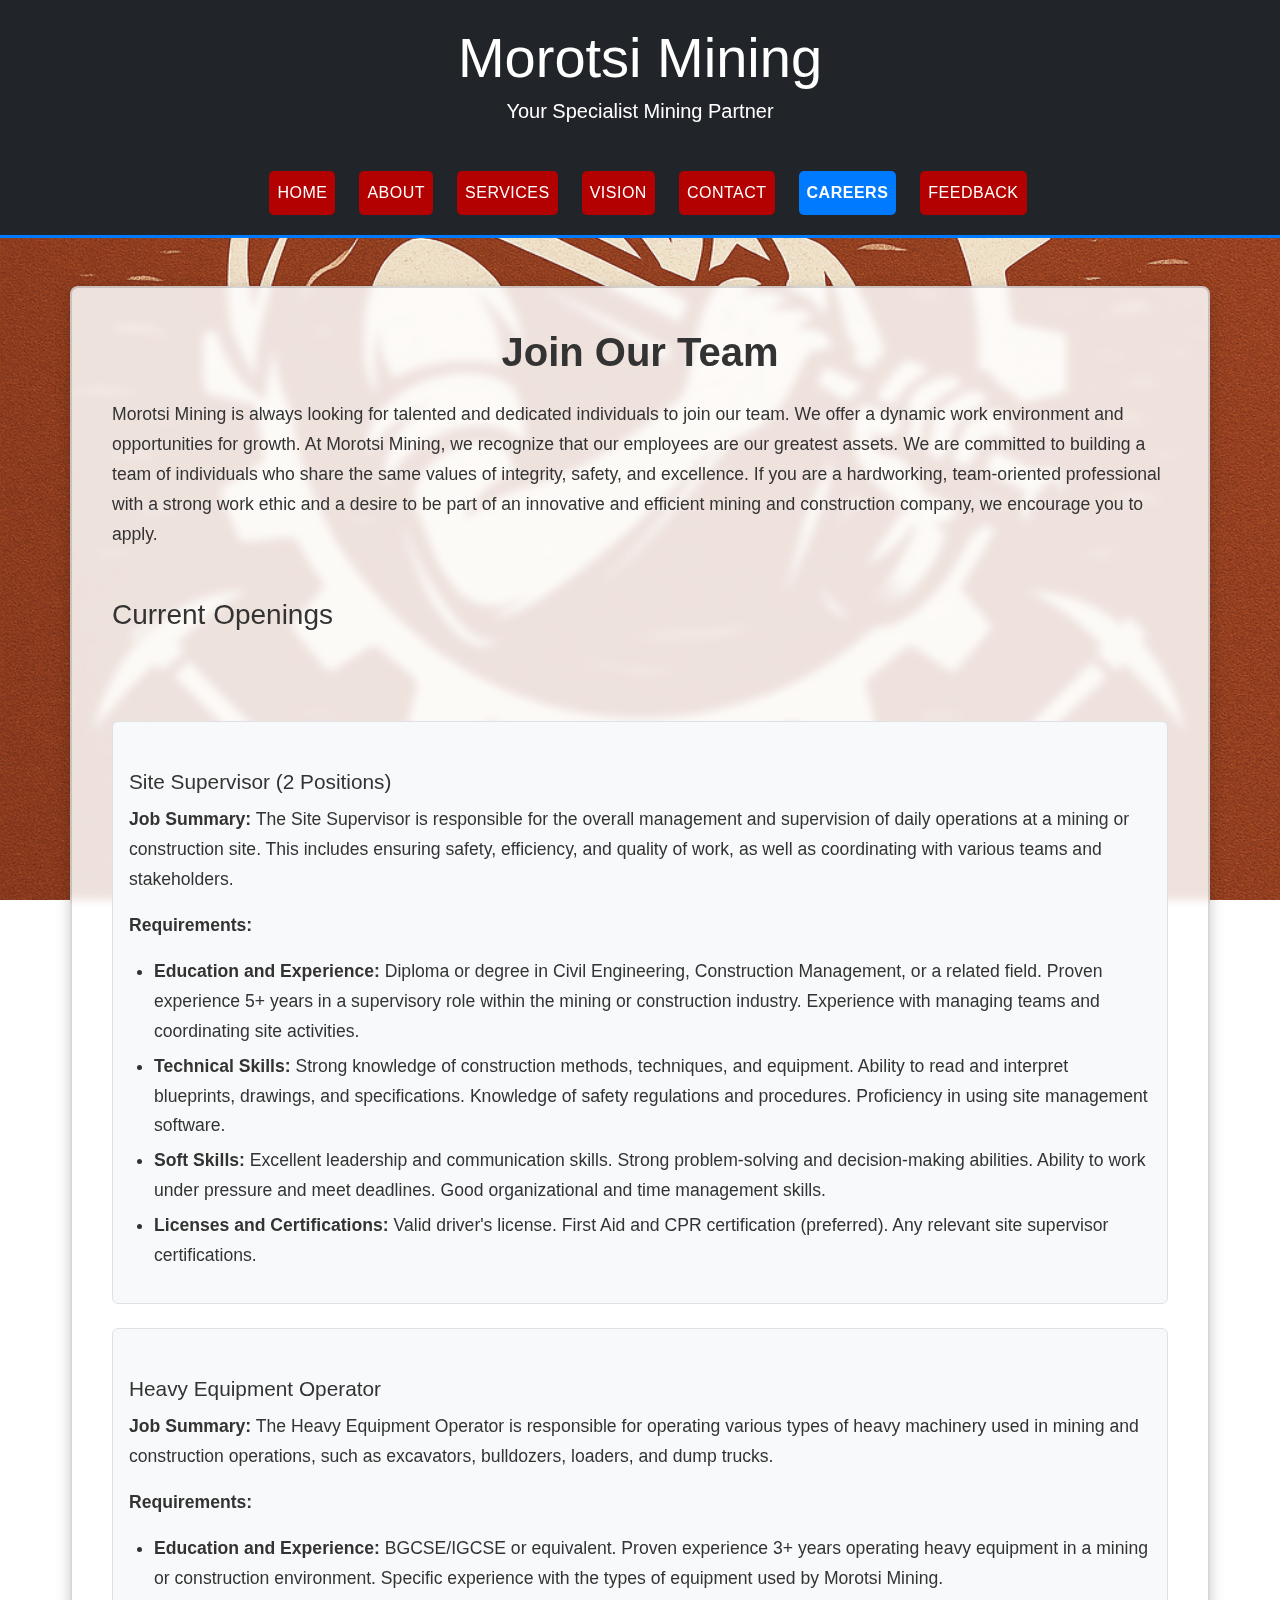
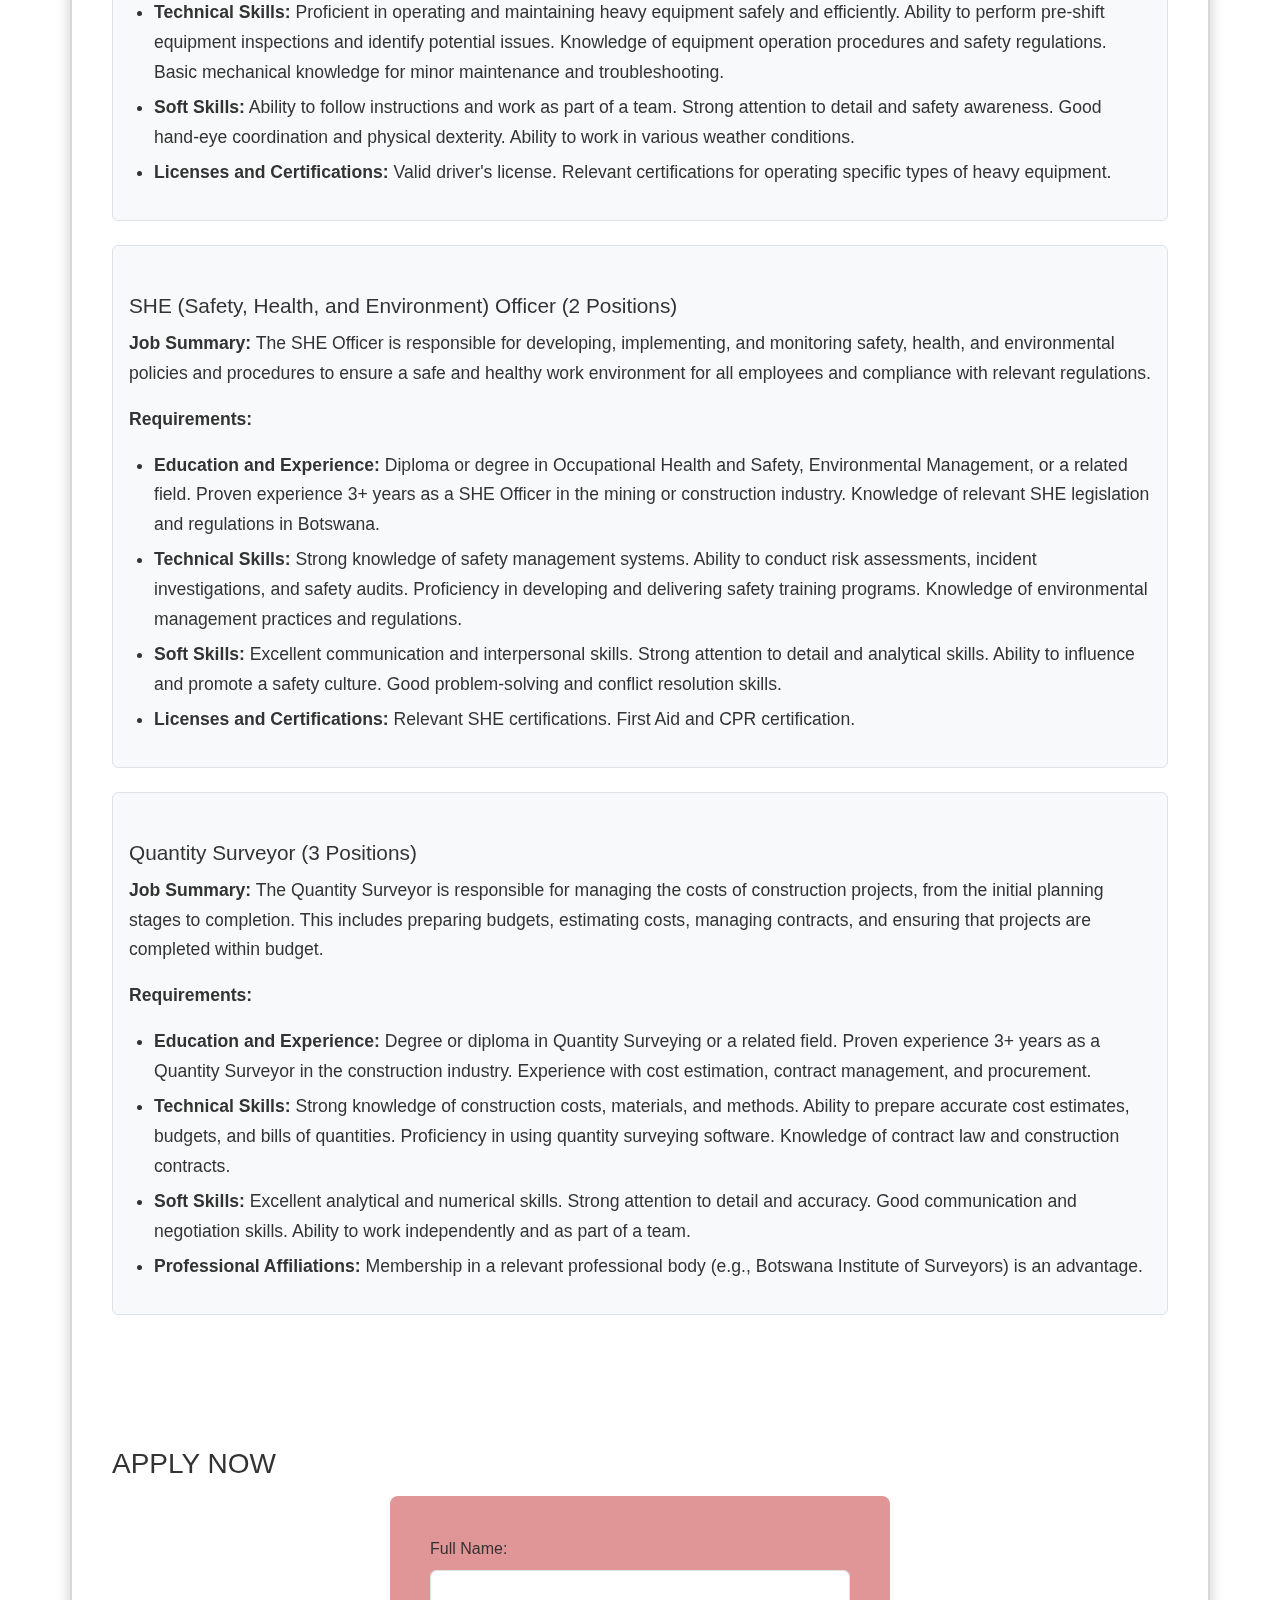
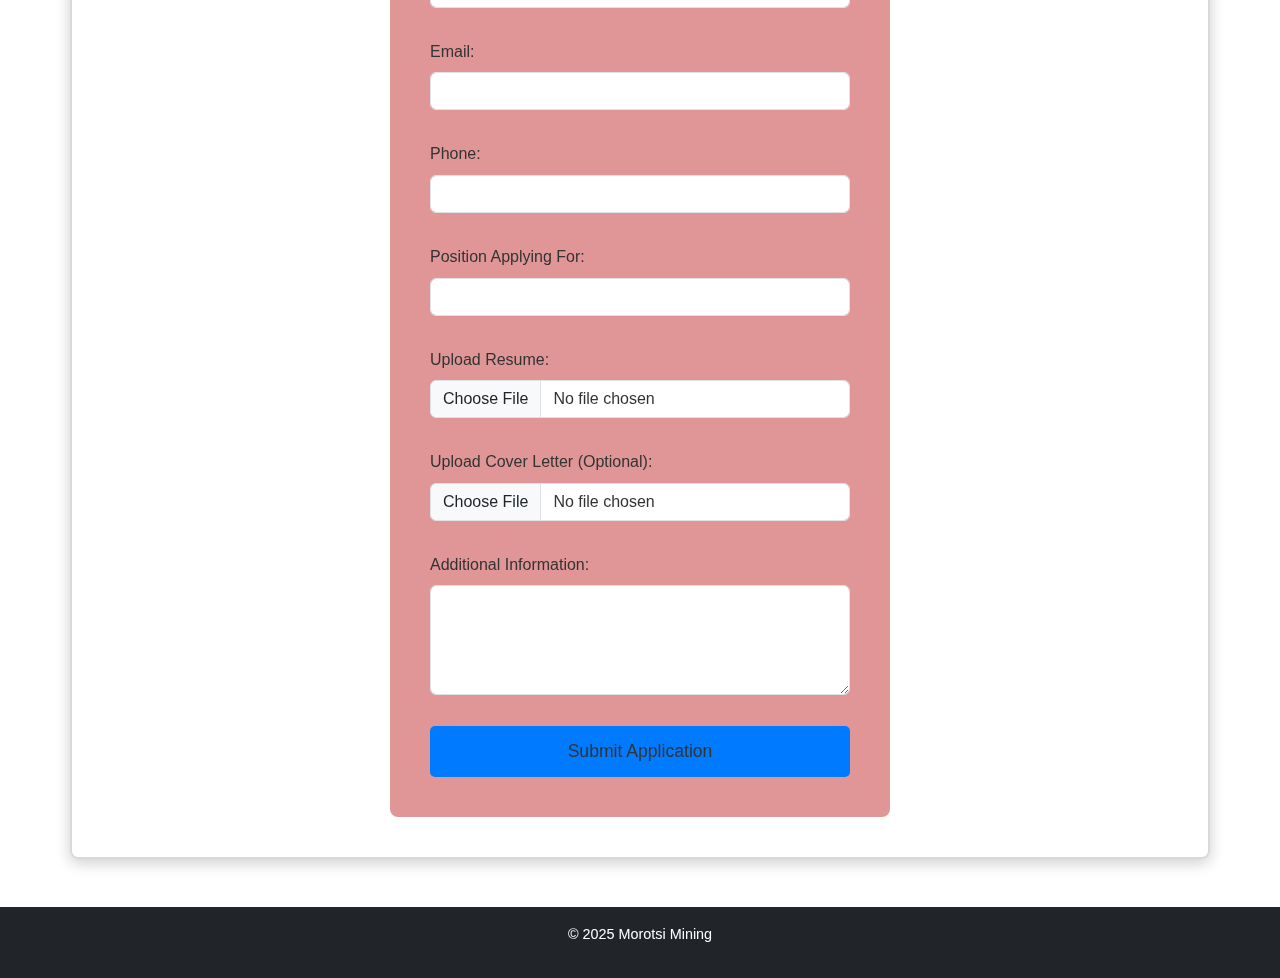
<file: careers.html>
<!DOCTYPE html>
<html lang="en">
<head>
    <meta charset="UTF-8">
    <meta name="viewport" content="width=device-width, initial-scale=1.0">
    <title>Careers - Morotsi Mining</title>
     <link href="https://cdn.jsdelivr.net/npm/bootstrap@5.3.3/dist/css/bootstrap.min.css" rel="stylesheet" integrity="sha384-QWTKZyjpPEjISv5WaRU9OFeRpok6YctnYmDr5pNlyT2bRjXh0JMhjY6hW+ALEwIH" crossorigin="anonymous">
    <link rel="stylesheet" href="style.css">
</head>
<body>
    <div class="background-image"></div>

    <header class="bg-dark text-white text-center py-4">
        <div class="container">
            <h1 class="display-4 mb-1">Morotsi Mining</h1>
            <p class="lead mb-0">Your Specialist Mining Partner</p>
        </div>
    </header>

  
<nav class="navbar navbar-expand-lg navbar-dark bg-dark">
  <div class="container d-flex justify-content-between align-items-center">

    <a class="navbar-brand" href="#"></a>

    <button class="navbar-toggler" type="button" id="hamburgerBtn">
      <span class="navbar-toggler-icon"></span>
    </button>

    <div class="collapse navbar-collapse" id="navbarNav">
      <ul class="navbar-nav ms-auto text-center">
        <li class="nav-item"><a class="nav-link btn btn-primary m-1" href="index.html">HOME</a></li>
        <li class="nav-item"><a class="nav-link btn btn-danger m-1" href="about.html">ABOUT</a></li>
        <li class="nav-item"><a class="nav-link btn btn-danger m-1" href="services.html">SERVICES</a></li>
        <li class="nav-item"><a class="nav-link btn btn-danger m-1" href="vision.html">VISION</a></li>
        <li class="nav-item"><a class="nav-link btn btn-danger m-1" href="contact.html">CONTACT</a></li>
        <li class="nav-item"><a class="nav-link btn btn-outline-light m-1" href="careers.html">Careers</a></li>
        <li class="nav-item"><a class="nav-link btn btn-outline-light m-1" href="feedback.html">Feedback</a></li>
      </ul>
    </div>

  </div>
</nav>


<script>
  const hamburgerBtn = document.getElementById('hamburgerBtn');
  const navbarNav = document.getElementById('navbarNav');

  hamburgerBtn.addEventListener('click', () => {
    navbarNav.classList.toggle('show');
  });
</script>


    <main>
        <section id="careers" class="py-5"> <div class="container">
                <h2 class="text-center mb-4 text-white">Join Our Team</h2>
                <p class="text-white">
                    Morotsi Mining is always looking for talented and dedicated individuals to join our team. We offer a dynamic work environment and opportunities for growth. At Morotsi Mining, we recognize that our employees are our greatest assets. We are committed to building a team of individuals who share the same values of integrity, safety, and excellence. If you are a hardworking, team-oriented professional with a strong work ethic and a desire to be part of an innovative and efficient mining and construction company, we encourage you to apply.
                </p>

                <h3 class="text-white mt-5 mb-3">Current Openings</h3>

                <section id="job-openings">
                    <div class="job-listing mb-4 p-3 border rounded bg-light text-dark"> <h3>Site Supervisor (2 Positions)</h3>
                        <p>
                            <b>Job Summary:</b>
                            The Site Supervisor is responsible for the overall management and supervision of daily operations at a mining or construction site. This includes ensuring safety, efficiency, and quality of work, as well as coordinating with various teams and stakeholders.
                        </p>
                        <p>
                            <b>Requirements:</b>
                        </p>
                        <ul class="list-unstyled">
                            <li>
                                <b>Education and Experience:</b>
                                Diploma or degree in Civil Engineering, Construction Management, or a related field. Proven experience 5+ years in a supervisory role within the mining or construction industry. Experience with managing teams and coordinating site activities.
                            </li>
                            <li>
                                <b>Technical Skills:</b>
                                Strong knowledge of construction methods, techniques, and equipment. Ability to read and interpret blueprints, drawings, and specifications. Knowledge of safety regulations and procedures. Proficiency in using site management software.
                            </li>
                            <li>
                                <b>Soft Skills:</b>
                                Excellent leadership and communication skills. Strong problem-solving and decision-making abilities. Ability to work under pressure and meet deadlines. Good organizational and time management skills.
                            </li>
                            <li>
                                <b>Licenses and Certifications:</b>
                                Valid driver's license. First Aid and CPR certification (preferred). Any relevant site supervisor certifications.
                            </li>
                        </ul>
                    </div>

                    <div class="job-listing mb-4 p-3 border rounded bg-light text-dark">
                        <h3>Heavy Equipment Operator</h3>
                        <p>
                            <b>Job Summary:</b>
                            The Heavy Equipment Operator is responsible for operating various types of heavy machinery used in mining and construction operations, such as excavators, bulldozers, loaders, and dump trucks.
                        </p>
                        <p>
                            <b>Requirements:</b>
                        </p>
                        <ul class="list-unstyled">
                            <li>
                                <b>Education and Experience:</b>
                                BGCSE/IGCSE or equivalent. Proven experience 3+ years operating heavy equipment in a mining or construction environment. Specific experience with the types of equipment used by Morotsi Mining.
                            </li>
                            <li>
                                <b>Technical Skills:</b>
                                Proficient in operating and maintaining heavy equipment safely and efficiently. Ability to perform pre-shift equipment inspections and identify potential issues. Knowledge of equipment operation procedures and safety regulations. Basic mechanical knowledge for minor maintenance and troubleshooting.
                            </li>
                            <li>
                                <b>Soft Skills:</b>
                                Ability to follow instructions and work as part of a team. Strong attention to detail and safety awareness. Good hand-eye coordination and physical dexterity. Ability to work in various weather conditions.
                            </li>
                            <li>
                                <b>Licenses and Certifications:</b>
                                Valid driver's license. Relevant certifications for operating specific types of heavy equipment.
                            </li>
                        </ul>
                    </div>

                    <div class="job-listing mb-4 p-3 border rounded bg-light text-dark">
                        <h3>SHE (Safety, Health, and Environment) Officer (2 Positions)</h3>
                        <p>
                            <b>Job Summary:</b>
                            The SHE Officer is responsible for developing, implementing, and monitoring safety, health, and environmental policies and procedures to ensure a safe and healthy work environment for all employees and compliance with relevant regulations.
                        </p>
                        <p>
                            <b>Requirements:</b>
                        </p>
                        <ul class="list-unstyled">
                            <li>
                                <b>Education and Experience:</b>
                                Diploma or degree in Occupational Health and Safety, Environmental Management, or a related field. Proven experience 3+ years as a SHE Officer in the mining or construction industry. Knowledge of relevant SHE legislation and regulations in Botswana.
                            </li>
                            <li>
                                <b>Technical Skills:</b>
                                Strong knowledge of safety management systems. Ability to conduct risk assessments, incident investigations, and safety audits. Proficiency in developing and delivering safety training programs. Knowledge of environmental management practices and regulations.
                            </li>
                            <li>
                                <b>Soft Skills:</b>
                                Excellent communication and interpersonal skills. Strong attention to detail and analytical skills. Ability to influence and promote a safety culture. Good problem-solving and conflict resolution skills.
                            </li>
                            <li>
                                <b>Licenses and Certifications:</b>
                                Relevant SHE certifications. First Aid and CPR certification.
                            </li>
                        </ul>
                    </div>

                    <div class="job-listing mb-4 p-3 border rounded bg-light text-dark">
                        <h3>Quantity Surveyor (3 Positions)</h3>
                        <p>
                            <b>Job Summary:</b>
                            The Quantity Surveyor is responsible for managing the costs of construction projects, from the initial planning stages to completion. This includes preparing budgets, estimating costs, managing contracts, and ensuring that projects are completed within budget.
                        </p>
                        <p>
                            <b>Requirements:</b>
                        </p>
                        <ul class="list-unstyled">
                            <li>
                                <b>Education and Experience:</b>
                                Degree or diploma in Quantity Surveying or a related field. Proven experience 3+ years as a Quantity Surveyor in the construction industry. Experience with cost estimation, contract management, and procurement.
                            </li>
                            <li>
                                <b>Technical Skills:</b>
                                Strong knowledge of construction costs, materials, and methods. Ability to prepare accurate cost estimates, budgets, and bills of quantities. Proficiency in using quantity surveying software. Knowledge of contract law and construction contracts.
                            </li>
                            <li>
                                <b>Soft Skills:</b>
                                Excellent analytical and numerical skills. Strong attention to detail and accuracy. Good communication and negotiation skills. Ability to work independently and as part of a team.
                            </li>
                            <li>
                                <b>Professional Affiliations:</b>
                                Membership in a relevant professional body (e.g., Botswana Institute of Surveyors) is an advantage.
                            </li>
                        </ul>
                    </div>
                </section>

                <h3 class="text-white mt-5 mb-3">APPLY NOW</h3>
                <form id="career-form" class="text-white">
                    <div class="mb-3">
                        <label for="full-name" class="form-label">Full Name:</label>
                        <input type="text" id="full-name" name="full-name" class="form-control" required>
                    </div>

                    <div class="mb-3">
                        <label for="email" class="form-label">Email:</label>
                        <input type="email" id="email" name="email" class="form-control" required>
                    </div>

                    <div class="mb-3">
                        <label for="phone" class="form-label">Phone:</label>
                        <input type="tel" id="phone" name="phone" class="form-control">
                    </div>

                    <div class="mb-3">
                        <label for="position" class="form-label">Position Applying For:</label>
                        <input type="text" id="position" name="position" class="form-control" required>
                    </div>

                    <div class="mb-3">
                        <label for="resume" class="form-label">Upload Resume:</label>
                        <input type="file" id="resume" name="resume" class="form-control" accept=".pdf, .doc, .docx" required>
                    </div>

                    <div class="mb-3">
                        <label for="cover-letter" class="form-label">Upload Cover Letter (Optional):</label>
                        <input type="file" id="cover-letter" name="cover-letter" class="form-control" accept=".pdf, .doc, .docx">
                    </div>

                    <div class="mb-3">
                        <label for="message" class="form-label">Additional Information:</label>
                        <textarea id="message" name="message" rows="4" class="form-control"></textarea>
                    </div>

                    <button type="submit" class="btn btn-primary">Submit Application</button>
                </form>
            </div>
        </section>
    </main>

    <footer class="bg-dark text-white text-center py-3">
        <p>&copy; 2025 Morotsi Mining</p>
    </footer>
    

    <script>
        document.addEventListener('DOMContentLoaded', function() {
            const navLinks = document.querySelectorAll('.navbar-nav .nav-link');
            const currentFileName = window.location.pathname.split('/').pop() || 'index.html';

            navLinks.forEach(link => {

                link.classList.remove('active')
                link.removeAttribute('aria-current');

                if (link.getAttribute('href') === currentFileName) {
                    link.classList.add('active');
                    link.setAttribute('aria-current', 'page');
                }
            });

            
            const form = document.getElementById('career-form');
            form.addEventListener('submit', function (event) {
                event.preventDefault();

                setTimeout(() => {
                    alert("Thank you for submitting your application!");
                    window.location.href = 'index.html';
                }, 1000);
            });
        });
        document.addEventListener('DOMContentLoaded', function() {
    let scrollToTopBtn = document.getElementById("scrollToTopBtn");

   
    window.onscroll = function() {
        if (document.body.scrollTop > 20 || document.documentElement.scrollTop > 20) {
            scrollToTopBtn.style.display = "block";
        } else {
            scrollToTopBtn.style.display = "none";
        }
    };

    scrollToTopBtn.onclick = function() {
        document.body.scrollTop = 0; 
        document.documentElement.scrollTop = 0;
    };
});
    </script>
      <button id="scrollToTopBtn" title="Go to top">&#9650;</button>
      
</body>
</html>
</file>
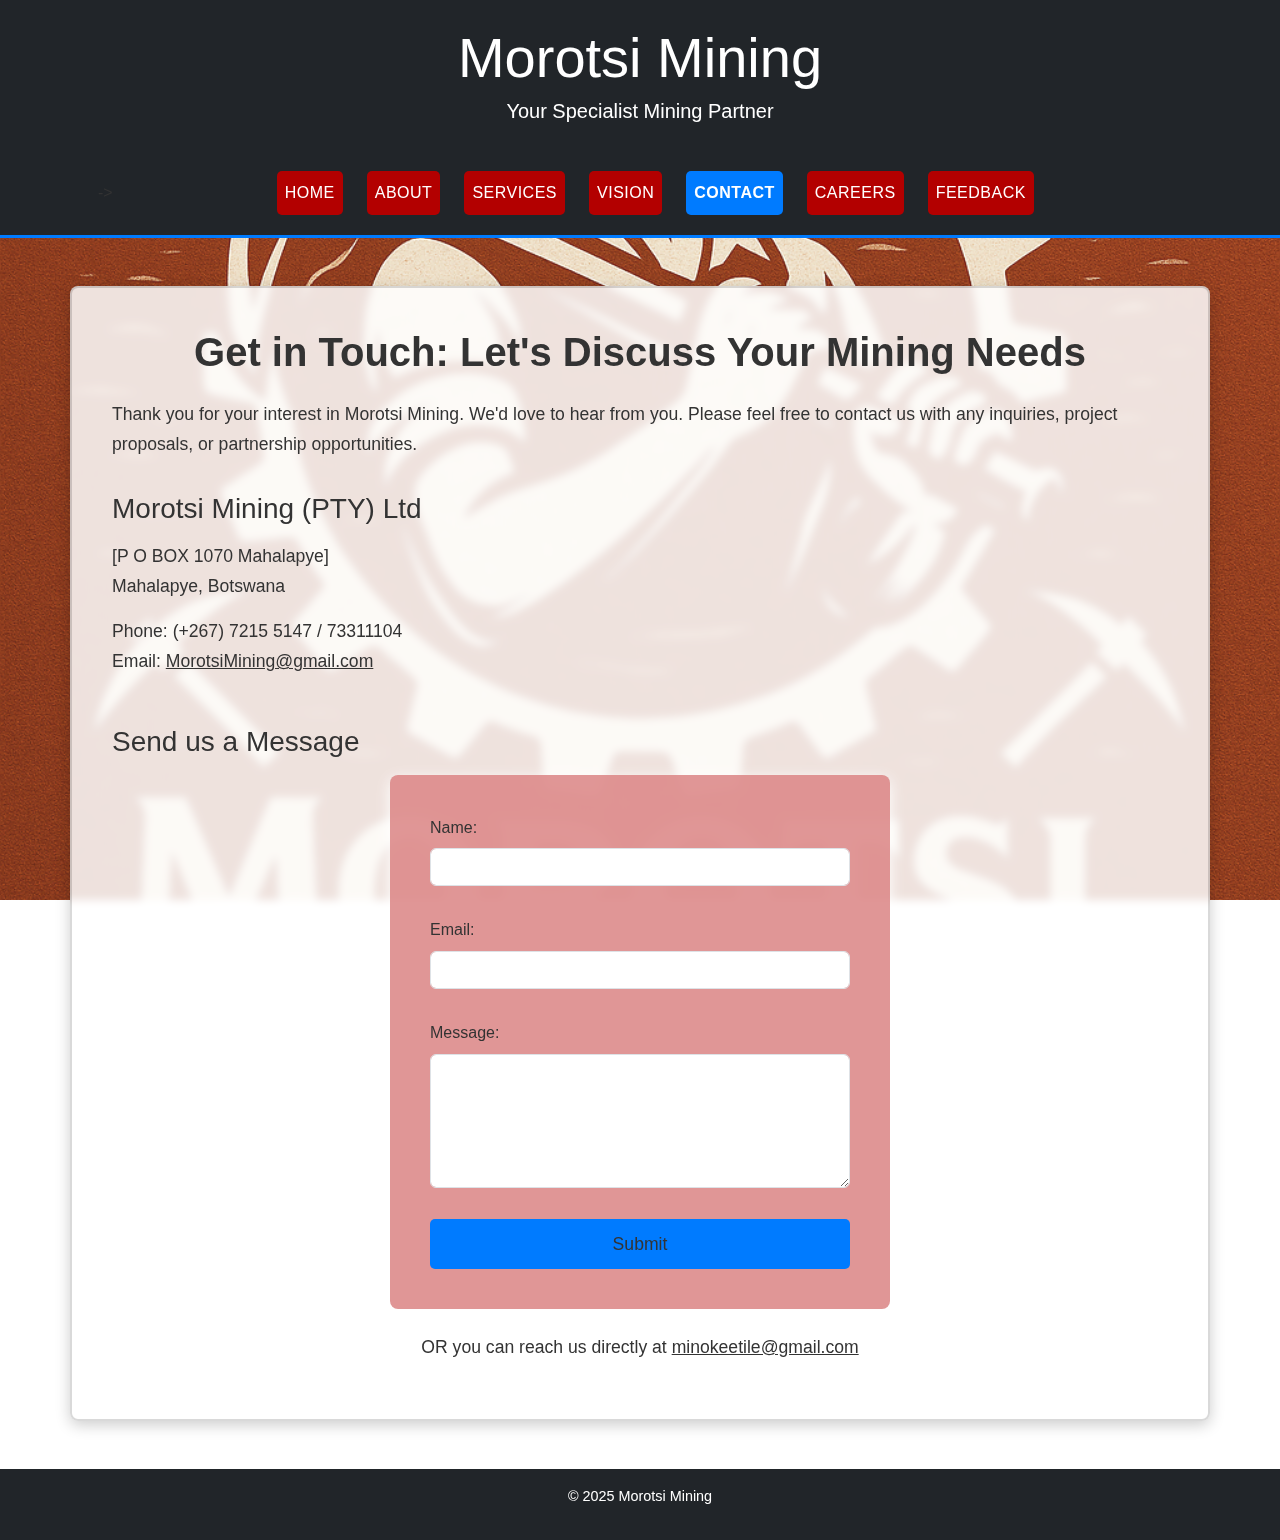
<file: contact.html>
<!DOCTYPE html>
<html lang="en">
<head>
    <meta charset="UTF-8">
    <meta name="viewport" content="width=device-width, initial-scale=1.0">
    <title>Contact Us - Morotsi Mining</title> 
     <link href="https://cdn.jsdelivr.net/npm/bootstrap@5.3.3/dist/css/bootstrap.min.css" rel="stylesheet" integrity="sha384-QWTKZyjpPEjISv5WaRU9OFeRpok6YctnYmDr5pNlyT2bRjXh0JMhjY6hW+ALEwIH" crossorigin="anonymous">
    <link rel="stylesheet" href="style.css">
</head>
<body>
    <div class="background-image"></div>

    <header class="bg-dark text-white text-center py-4">
        <div class="container">
            <h1 class="display-4 mb-1">Morotsi Mining</h1>
            <p class="lead mb-0">Your Specialist Mining Partner</p>
        </div>
    </header>

   
<nav class="navbar navbar-expand-lg navbar-dark bg-dark">
  <div class="container d-flex justify-content-between align-items-center">

    
    <a class="navbar-brand" href="#"></a>

    
    <button class="navbar-toggler" type="button" id="hamburgerBtn">
      <span class="navbar-toggler-icon"></span>
    </button>

   ->
    <div class="collapse navbar-collapse" id="navbarNav">
      <ul class="navbar-nav ms-auto text-center">
        <li class="nav-item"><a class="nav-link btn btn-primary m-1" href="index.html">HOME</a></li>
        <li class="nav-item"><a class="nav-link btn btn-danger m-1" href="about.html">ABOUT</a></li>
        <li class="nav-item"><a class="nav-link btn btn-danger m-1" href="services.html">SERVICES</a></li>
        <li class="nav-item"><a class="nav-link btn btn-danger m-1" href="vision.html">VISION</a></li>
        <li class="nav-item"><a class="nav-link btn btn-danger m-1" href="contact.html">CONTACT</a></li>
        <li class="nav-item"><a class="nav-link btn btn-outline-light m-1" href="careers.html">Careers</a></li>
        <li class="nav-item"><a class="nav-link btn btn-outline-light m-1" href="feedback.html">Feedback</a></li>
      </ul>
    </div>

  </div>
</nav>


<script>
  const hamburgerBtn = document.getElementById('hamburgerBtn');
  const navbarNav = document.getElementById('navbarNav');

  hamburgerBtn.addEventListener('click', () => {
    navbarNav.classList.toggle('show');
  });
</script>

    <main>
        <section id="contact" class="py-5"> <div class="container">
                <h2 class="text-center mb-4 text-white">Get in Touch: Let's Discuss Your Mining Needs</h2>

                <p class="text-white">
                    Thank you for your interest in Morotsi Mining. We'd love to hear from you. Please feel free to contact us with any inquiries, project proposals, or partnership opportunities.
                </p>

                <div class="contact-info mt-4">
                    <h3 class="text-white">Morotsi Mining (PTY) Ltd</h3>
                    <p class="text-white">
                        [P O BOX 1070 Mahalapye]<br>
                        Mahalapye, Botswana
                    </p>
                    <p class="text-white">
                        Phone: (+267) 7215 5147 / 73311104<br>
                        Email: <a href="mailto:MorotsiMining@gmail.com" class="text-white">MorotsiMining@gmail.com</a>
                    </p>
                </div>

                <h3 class="text-white mt-5 mb-3">Send us a Message</h3>
                <form id="contact-form" action="#" method="post">
                    <div class="mb-3">
                        <label for="name" class="form-label text-white">Name:</label>
                        <input type="text" id="name" name="name" class="form-control" required>
                    </div>

                    <div class="mb-3">
                        <label for="email" class="form-label text-white">Email:</label>
                        <input type="email" id="email" name="email" class="form-control" required>
                    </div>

                    <div class="mb-3">
                        <label for="message" class="form-label text-white">Message:</label>
                        <textarea id="message" name="message" class="form-control" rows="5" required></textarea>
                    </div>

                    <button type="submit" class="btn btn-primary">Submit</button>
                </form>

                <div class="contact-alt-message text-center mt-4">
                    <p class="text-white">OR you can reach us directly at <a href="mailto:minokeetile@gmail.com" class="text-white">minokeetile@gmail.com</a></p>
                </div>
            </div>
        </section>
    </main>

    <footer class="bg-dark text-white text-center py-3">
        <p>&copy; 2025 Morotsi Mining</p>
    </footer>

    <script>
        document.addEventListener('DOMContentLoaded', function() {
            
            const navLinks = document.querySelectorAll('.navbar-nav .nav-link');
           
            const currentFileName = window.location.pathname.split('/').pop() || 'index.html';

            navLinks.forEach(link => {
                
                link.classList.remove('active');
                link.removeAttribute('aria-current');

                
                if (link.getAttribute('href') === currentFileName) {
                    link.classList.add('active');
                    link.setAttribute('aria-current', 'page');
                }
            });

            
            const form = document.getElementById('contact-form');
            form.addEventListener('submit', function (event) {
                event.preventDefault();

                setTimeout(() => {
                    alert("Thank you for submitting your message!");
                    window.location.href = 'index.html'; 
                }, 1000);
            });
        });
        document.addEventListener('DOMContentLoaded', function() {
  
    let scrollToTopBtn = document.getElementById("scrollToTopBtn");

    
    window.onscroll = function() {
        if (document.body.scrollTop > 20 || document.documentElement.scrollTop > 20) {
            scrollToTopBtn.style.display = "block";
        } else {
            scrollToTopBtn.style.display = "none";
        }
    };

   
    scrollToTopBtn.onclick = function() {
        document.body.scrollTop = 0;
        document.documentElement.scrollTop = 0;
    };
});
    </script>
      <button id="scrollToTopBtn" title="Go to top">&#9650;</button>
      
</body>
</html>
</file>
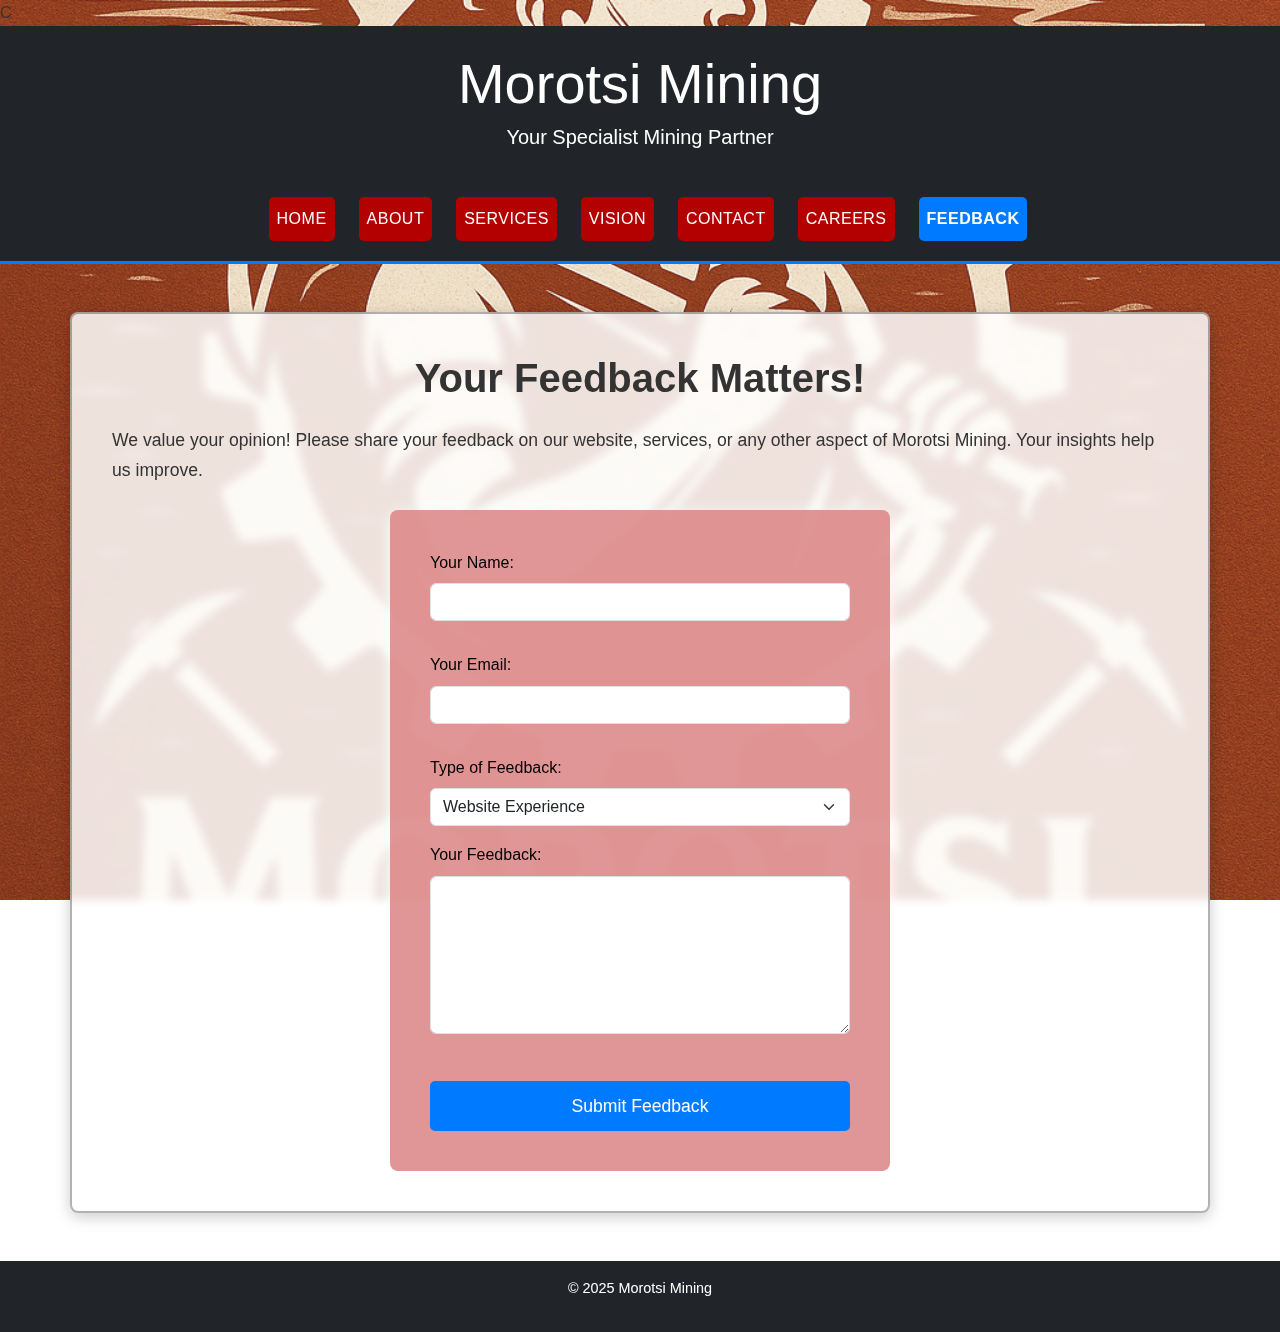
<file: feedback.html>
C<!DOCTYPE html>
<html lang="en">
<head>
    <meta charset="UTF-8">
    <meta name="viewport" content="width=device-width, initial-scale=1.0">
    <title>Feedback - Morotsi Mining</title>
    <link href="https://cdn.jsdelivr.net/npm/bootstrap@5.3.3/dist/css/bootstrap.min.css" rel="stylesheet" integrity="sha384-QWTKZyjpPEjISv5WaRU9OFeRpok6YctnYmDr5pNlyT2bRjXh0JMhjY6hW+ALEwIH" crossorigin="anonymous">
    <link rel="stylesheet" href="https://cdn.jsdelivr.net/npm/bootstrap-icons@1.11.3/font/bootstrap-icons.min.css">
    <link rel="stylesheet" href="style.css">
</head>
<body>
    <div class="background-image"></div>

    <header class="bg-dark text-white text-center py-4">
        <div class="container">
            <h1 class="display-4 mb-1">Morotsi Mining</h1>
            <p class="lead mb-0">Your Specialist Mining Partner</p>
        </div>
    </header><nav class="navbar navbar-expand-lg navbar-dark bg-dark">
  <div class="container d-flex justify-content-between align-items-center">

   
    <a class="navbar-brand" href="#"></a>

    
    <button class="navbar-toggler" type="button" id="hamburgerBtn">
      <span class="navbar-toggler-icon"></span>
    </button>

    
    <div class="collapse navbar-collapse" id="navbarNav">
      <ul class="navbar-nav ms-auto text-center">
        <li class="nav-item"><a class="nav-link btn btn-primary m-1" href="index.html">HOME</a></li>
        <li class="nav-item"><a class="nav-link btn btn-danger m-1" href="about.html">ABOUT</a></li>
        <li class="nav-item"><a class="nav-link btn btn-danger m-1" href="services.html">SERVICES</a></li>
        <li class="nav-item"><a class="nav-link btn btn-danger m-1" href="vision.html">VISION</a></li>
        <li class="nav-item"><a class="nav-link btn btn-danger m-1" href="contact.html">CONTACT</a></li>
        <li class="nav-item"><a class="nav-link btn btn-outline-light m-1" href="careers.html">Careers</a></li>
        <li class="nav-item"><a class="nav-link btn btn-outline-light m-1" href="feedback.html">Feedback</a></li>
      </ul>
    </div>

  </div>
</nav>


<script>
  const hamburgerBtn = document.getElementById('hamburgerBtn');
  const navbarNav = document.getElementById('navbarNav');

  hamburgerBtn.addEventListener('click', () => {
    navbarNav.classList.toggle('show');
  });
</script>

    <main>
        <section id="feedback" class="py-5">
            <div class="container transparent-box text-content-center">
                <h2 class="mb-4">Your Feedback Matters!</h2>
                <p>
                    We value your opinion! Please share your feedback on our website, services, or any other aspect of Morotsi Mining. Your insights help us improve.
                </p>

                <div id="feedback-message-container" class="alert alert-success mt-4" style="display: none;" role="alert">
                    </div>

                <form id="feedback-form" action="#" method="post" class="mt-4">
                    <div class="mb-3">
                        <label for="name" class="form-label">Your Name:</label>
                        <input type="text" id="name" name="name" class="form-control">
                    </div>

                    <div class="mb-3">
                        <label for="email" class="form-label">Your Email:</label>
                        <input type="email" id="email" name="email" class="form-control">
                    </div>

                    <div class="mb-3">
                        <label for="feedback-type" class="form-label">Type of Feedback:</label>
                        <select id="feedback-type" name="feedback-type" class="form-select">
                            <option value="website">Website Experience</option>
                            <option value="services">Services Provided</option>
                            <option value="general">General Inquiry</option>
                            <option value="suggestion">Suggestion</option>
                            <option value="bug">Report a Bug</option>
                        </select>
                    </div>

                    <div class="mb-3">
                        <label for="message" class="form-label">Your Feedback:</label>
                        <textarea id="message" name="message" class="form-control" rows="6" required></textarea>
                    </div>

                    <button type="submit" class="btn btn-primary mt-3">Submit Feedback</button>
                </form>
            </div>
        </section>
    </main>

    <footer class="bg-dark text-white text-center py-3">
        <p>&copy; 2025 Morotsi Mining</p>
    </footer>
    <script>
        document.addEventListener('DOMContentLoaded', function() {
            
            const navLinks = document.querySelectorAll('.navbar-nav .nav-link');
            
            const currentFileName = window.location.pathname.split('/').pop() || 'index.html';

            navLinks.forEach(link => {
               
                link.classList.remove('active');
                link.removeAttribute('aria-current');

                
                if (link.getAttribute('href') === currentFileName) {
                    link.classList.add('active');
                    link.setAttribute('aria-current', 'page');
                }
            });
        });
        document.addEventListener('DOMContentLoaded', function() {
    
    let scrollToTopBtn = document.getElementById("scrollToTopBtn");

    
    window.onscroll = function() {
        if (document.body.scrollTop > 20 || document.documentElement.scrollTop > 20) {
            scrollToTopBtn.style.display = "block";
        } else {
            scrollToTopBtn.style.display = "none";
        }
    };

    
    scrollToTopBtn.onclick = function() {
        document.body.scrollTop = 0; 
        document.documentElement.scrollTop = 0; 
    };
});
       
    </script>
      <button id="scrollToTopBtn" title="Go to top">&#9650;</button>

</body>
</html>
</file>
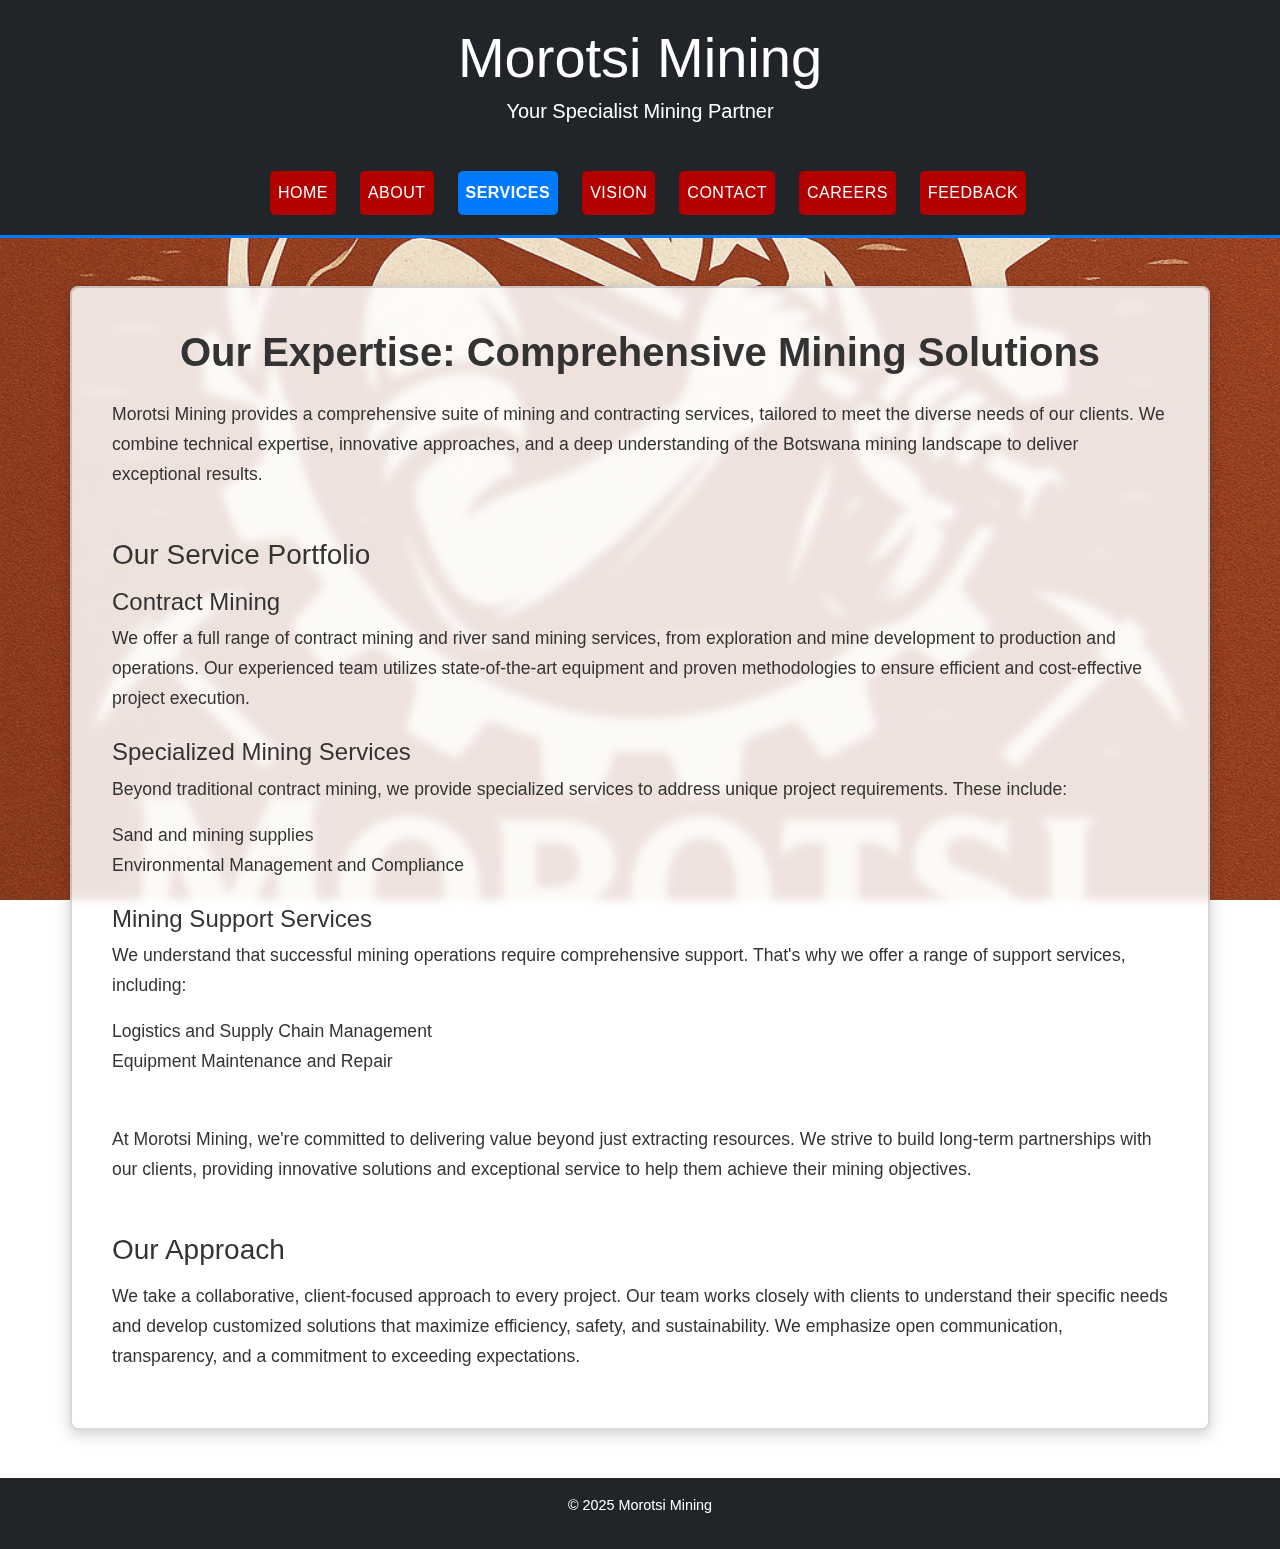
<file: services.html>
<!DOCTYPE html>
<html lang="en">
<head>
    <meta charset="UTF-8">
    <meta name="viewport" content="width=device-width, initial-scale=1.0">
    <title>Our Services - Morotsi Mining</title>
     <link href="https://cdn.jsdelivr.net/npm/bootstrap@5.3.3/dist/css/bootstrap.min.css" rel="stylesheet" integrity="sha384-QWTKZyjpPEjISv5WaRU9OFeRpok6YctnYmDr5pNlyT2bRjXh0JMhjY6hW+ALEwIH" crossorigin="anonymous">
    <link rel="stylesheet" href="style.css">
</head>
<body>
    <div class="background-image"></div>

    <header class="bg-dark text-white text-center py-4">
        <div class="container">
            <h1 class="display-4 mb-1">Morotsi Mining</h1>
            <p class="lead mb-0">Your Specialist Mining Partner</p>
        </div>
    </header>

  
<nav class="navbar navbar-expand-lg navbar-dark bg-dark">
  <div class="container d-flex justify-content-between align-items-center">

    
    <a class="navbar-brand" href="#"></a>

    
    <button class="navbar-toggler" type="button" id="hamburgerBtn">
      <span class="navbar-toggler-icon"></span>
    </button>

   
    <div class="collapse navbar-collapse" id="navbarNav">
      <ul class="navbar-nav ms-auto text-center">
        <li class="nav-item"><a class="nav-link btn btn-primary m-1" href="index.html">HOME</a></li>
        <li class="nav-item"><a class="nav-link btn btn-danger m-1" href="about.html">ABOUT</a></li>
        <li class="nav-item"><a class="nav-link btn btn-danger m-1" href="services.html">SERVICES</a></li>
        <li class="nav-item"><a class="nav-link btn btn-danger m-1" href="vision.html">VISION</a></li>
        <li class="nav-item"><a class="nav-link btn btn-danger m-1" href="contact.html">CONTACT</a></li>
        <li class="nav-item"><a class="nav-link btn btn-outline-light m-1" href="careers.html">Careers</a></li>
        <li class="nav-item"><a class="nav-link btn btn-outline-light m-1" href="feedback.html">Feedback</a></li>
      </ul>
    </div>

  </div>
</nav>


<script>
  const hamburgerBtn = document.getElementById('hamburgerBtn');
  const navbarNav = document.getElementById('navbarNav');

  hamburgerBtn.addEventListener('click', () => {
    navbarNav.classList.toggle('show');
  });
</script>


    <main>
        <section id="services" class="py-5"> <div class="container transparent-box services-logo-black">
                <h2 class="text-center mb-4">Our Expertise: Comprehensive Mining Solutions</h2>

                <p>
                    Morotsi Mining provides a comprehensive suite of mining and contracting services, tailored to meet the diverse needs of our clients. We combine technical expertise, innovative approaches, and a deep understanding of the Botswana mining landscape to deliver exceptional results.
                </p>

                <h3 class="mt-5 mb-3">Our Service Portfolio</h3>

                <div class="row">
                    <div class="col-md-12">
                        <div class="service-category mb-4">
                            <h4>Contract Mining</h4>
                            <p>
                                We offer a full range of contract mining and river sand mining services, from exploration and mine development to production and operations. Our experienced team utilizes state-of-the-art equipment and proven methodologies to ensure efficient and cost-effective project execution.
                            </p>
                        </div>
                    </div>
                    <div class="col-md-12">
                        <div class="service-category mb-4">
                            <h4>Specialized Mining Services</h4>
                            <p>
                                Beyond traditional contract mining, we provide specialized services to address unique project requirements. These include:
                            </p>
                            <ul class="list-unstyled">
                                <li>Sand and mining supplies</li>
                                <li>Environmental Management and Compliance</li>
                            </ul>
                        </div>
                    </div>
                    <div class="col-md-12">
                        <div class="service-category mb-4">
                            <h4>Mining Support Services</h4>
                            <p>
                                We understand that successful mining operations require comprehensive support. That's why we offer a range of support services, including:
                            </p>
                            <ul class="list-unstyled">
                                <li>Logistics and Supply Chain Management</li>
                                <li>Equipment Maintenance and Repair</li>
                            </ul>
                        </div>
                    </div>
                </div>

                <p class="mt-4">
                    At Morotsi Mining, we're committed to delivering value beyond just extracting resources. We strive to build long-term partnerships with our clients, providing innovative solutions and exceptional service to help them achieve their mining objectives.
                </p>

                <h3 class="mt-5 mb-3">Our Approach</h3>
                <p>
                    We take a collaborative, client-focused approach to every project. Our team works closely with clients to understand their specific needs and develop customized solutions that maximize efficiency, safety, and sustainability. We emphasize open communication, transparency, and a commitment to exceeding expectations.
                </p>

            </div>
        </section>
    </main>

    <footer class="bg-dark text-white text-center py-3">
        <p>&copy; 2025 Morotsi Mining</p>
    </footer>

    <script>
        document.addEventListener('DOMContentLoaded', function() {
           
            const navLinks = document.querySelectorAll('.navbar-nav .nav-link');
            
            const currentFileName = window.location.pathname.split('/').pop() || 'index.html';

            navLinks.forEach(link => {
                
                link.classList.remove('active');
                link.removeAttribute('aria-current');

                
                if (link.getAttribute('href') === currentFileName) {
                    link.classList.add('active');
                    link.setAttribute('aria-current', 'page');
                }
            });
        });
        document.addEventListener('DOMContentLoaded', function() {
    
    let scrollToTopBtn = document.getElementById("scrollToTopBtn");

   
    window.onscroll = function() {
        if (document.body.scrollTop > 20 || document.documentElement.scrollTop > 20) {
            scrollToTopBtn.style.display = "block";
        } else {
            scrollToTopBtn.style.display = "none";
        }
    };

    
    scrollToTopBtn.onclick = function() {
        document.body.scrollTop = 0;
        document.documentElement.scrollTop = 0;
    };
});
    </script>
      <button id="scrollToTopBtn" title="Go to top">&#9650;</button>
      
</body>
</html>
</file>
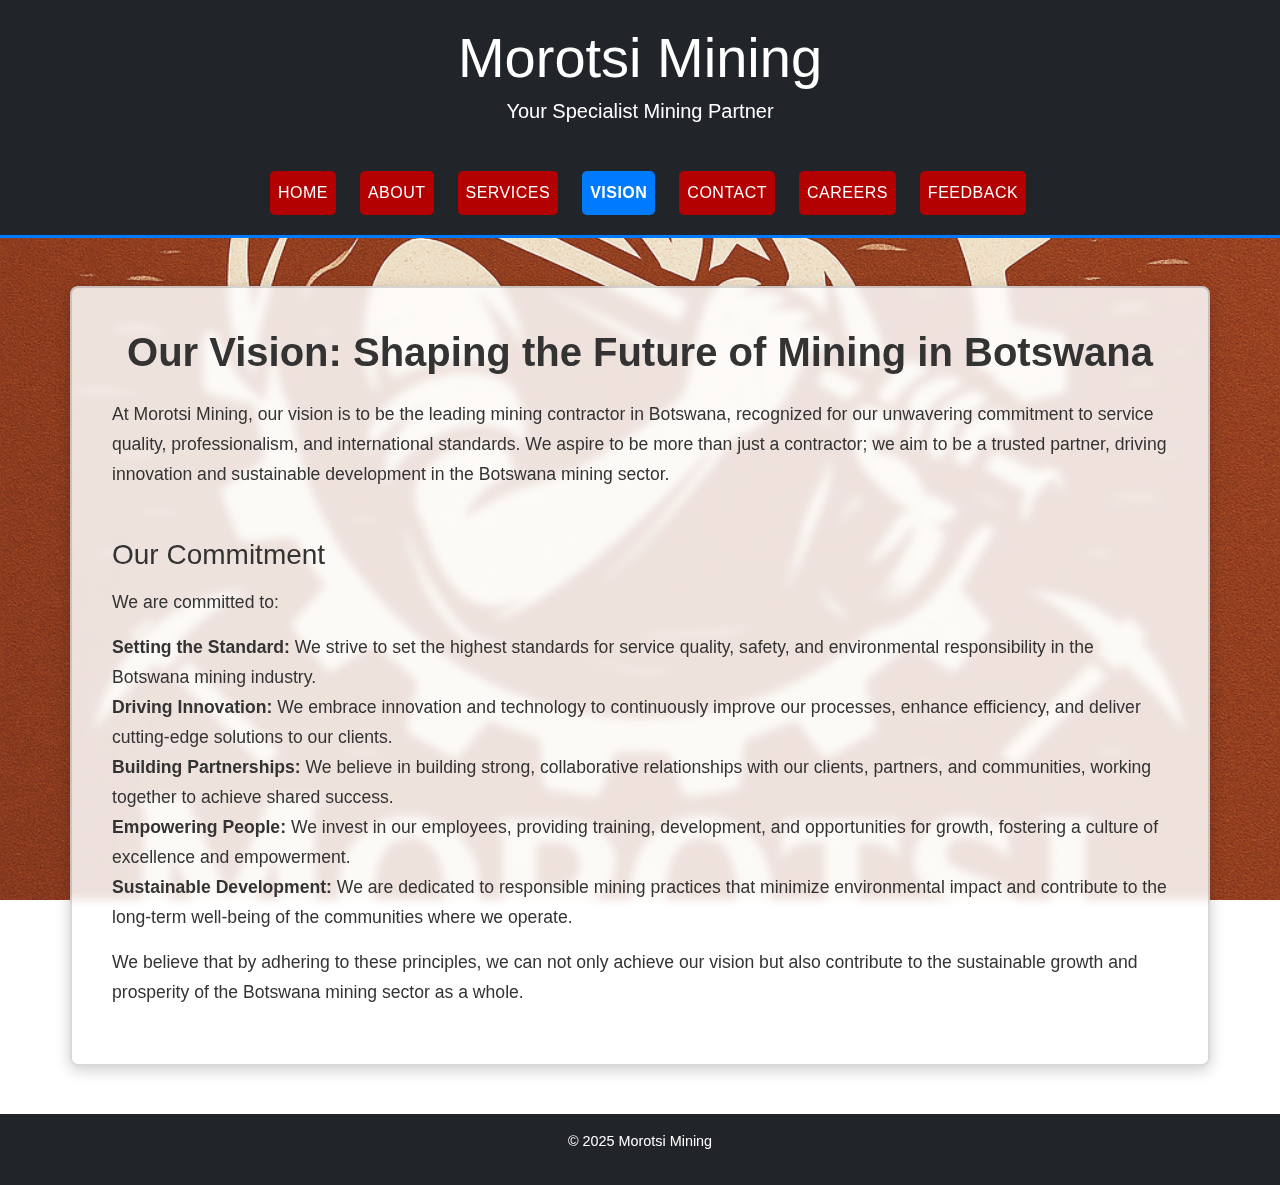
<file: vision.html>
<!DOCTYPE html>
<html lang="en">
<head>
    <meta charset="UTF-8">
    <meta name="viewport" content="width=device-width, initial-scale=1.0">
    <title>Our Vision - Morotsi Mining</title>
     <link href="https://cdn.jsdelivr.net/npm/bootstrap@5.3.3/dist/css/bootstrap.min.css" rel="stylesheet" integrity="sha384-QWTKZyjpPEjISv5WaRU9OFeRpok6YctnYmDr5pNlyT2bRjXh0JMhjY6hW+ALEwIH" crossorigin="anonymous">
    <link rel="stylesheet" href="style.css">
</head>
<body>
    <div class="background-image"></div>

    <header class="bg-dark text-white text-center py-4">
        <div class="container">
            <h1 class="display-4 mb-1">Morotsi Mining</h1>
            <p class="lead mb-0">Your Specialist Mining Partner</p>
        </div>
    </header>

   
<nav class="navbar navbar-expand-lg navbar-dark bg-dark">
  <div class="container d-flex justify-content-between align-items-center">

   
    <a class="navbar-brand" href="#"></a>

    
    <button class="navbar-toggler" type="button" id="hamburgerBtn">
      <span class="navbar-toggler-icon"></span>
    </button>

    
    <div class="collapse navbar-collapse" id="navbarNav">
      <ul class="navbar-nav ms-auto text-center">
        <li class="nav-item"><a class="nav-link btn btn-primary m-1" href="index.html">HOME</a></li>
        <li class="nav-item"><a class="nav-link btn btn-danger m-1" href="about.html">ABOUT</a></li>
        <li class="nav-item"><a class="nav-link btn btn-danger m-1" href="services.html">SERVICES</a></li>
        <li class="nav-item"><a class="nav-link btn btn-danger m-1" href="vision.html">VISION</a></li>
        <li class="nav-item"><a class="nav-link btn btn-danger m-1" href="contact.html">CONTACT</a></li>
        <li class="nav-item"><a class="nav-link btn btn-outline-light m-1" href="careers.html">Careers</a></li>
        <li class="nav-item"><a class="nav-link btn btn-outline-light m-1" href="feedback.html">Feedback</a></li>
      </ul>
    </div>

  </div>
</nav>


<script>
  const hamburgerBtn = document.getElementById('hamburgerBtn');
  const navbarNav = document.getElementById('navbarNav');

  hamburgerBtn.addEventListener('click', () => {
    navbarNav.classList.toggle('show');
  });
</script>

    <main>
        <section id="vision" class="py-5"> <div class="container transparent-box">
                <h2 class="text-center mb-4">Our Vision: Shaping the Future of Mining in Botswana</h2>

                <p>
                    At Morotsi Mining, our vision is to be the leading mining contractor in Botswana, recognized for our unwavering commitment to service quality, professionalism, and international standards. We aspire to be more than just a contractor; we aim to be a trusted partner, driving innovation and sustainable development in the Botswana mining sector.
                </p>

                <h3 class="mt-5 mb-3">Our Commitment</h3>
                <p>
                    We are committed to:
                </p>

                <ul class="list-unstyled"> <li><strong>Setting the Standard:</strong> We strive to set the highest standards for service quality, safety, and environmental responsibility in the Botswana mining industry.</li>
                    <li><strong>Driving Innovation:</strong> We embrace innovation and technology to continuously improve our processes, enhance efficiency, and deliver cutting-edge solutions to our clients.</li>
                    <li><strong>Building Partnerships:</strong> We believe in building strong, collaborative relationships with our clients, partners, and communities, working together to achieve shared success.</li>
                    <li><strong>Empowering People:</strong> We invest in our employees, providing training, development, and opportunities for growth, fostering a culture of excellence and empowerment.</li>
                    <li><strong>Sustainable Development:</strong> We are dedicated to responsible mining practices that minimize environmental impact and contribute to the long-term well-being of the communities where we operate.</li>
                </ul>

                <p>
                    We believe that by adhering to these principles, we can not only achieve our vision but also contribute to the sustainable growth and prosperity of the Botswana mining sector as a whole.
                </p>

            </div>
        </section>
    </main>

    <footer class="bg-dark text-white text-center py-3">
        <p>&copy; 2025 Morotsi Mining</p>
    </footer>

    <script>
        document.addEventListener('DOMContentLoaded', function() {
            
            const navLinks = document.querySelectorAll('.navbar-nav .nav-link');
            
            const currentFileName = window.location.pathname.split('/').pop() || 'index.html';

            navLinks.forEach(link => {
               
                link.classList.remove('active');
                link.removeAttribute('aria-current');

                
                if (link.getAttribute('href') === currentFileName) {
                    link.classList.add('active');
                    link.setAttribute('aria-current', 'page');
                }
            });
        });
        document.addEventListener('DOMContentLoaded', function() {
    
    let scrollToTopBtn = document.getElementById("scrollToTopBtn");

    
    window.onscroll = function() {
        if (document.body.scrollTop > 20 || document.documentElement.scrollTop > 20) {
            scrollToTopBtn.style.display = "block";
        } else {
            scrollToTopBtn.style.display = "none";
        }
    };

    
    scrollToTopBtn.onclick = function() {
        document.body.scrollTop = 0; 
        document.documentElement.scrollTop = 0; 
    };
});
    </script>
      <button id="scrollToTopBtn" title="Go to top">&#9650;</button>
</body>
</html>
</file>
<file: style.css>
body {
    margin: 0;
    font-family: 'Segoe UI', Tahoma, Geneva, Verdana, sans-serif;
    display: flex;
    flex-direction: column;
    min-height: 100vh;
    color: #333;
    line-height: 1.6;
}

.custom-navbar {
  display: flex;
  justify-content: space-between;
  align-items: center;
  background-color: #222;
  padding: 15px 20px;
  position: relative;
  color: white;
  z-index: 1000;
}


.custom-navbar .logo {
  font-size: 1.5rem;
  font-weight: bold;
}

.custom-navbar .nav-links {
  display: flex;
  gap: 20px;
  list-style: none;
}

.custom-navbar .nav-links li a {
  color: white;
  text-decoration: none;
  font-weight: 500;
  transition: color 0.3s;
}

.custom-navbar .nav-links li a:hover {
  color: #ffcc00;
}

.hamburger {
  display: none;
  font-size: 1.8rem;
  cursor: pointer;
}

@media (max-width: 768px) {
  .hamburger {
    display: block;
  }

  .nav-links {
    display: none;
    flex-direction: column;
    position: absolute;
    top: 60px;
    right: 0;
    background-color: #222;
    width: 100%;
    text-align: center;
    padding: 20px 0;
  }

  .nav-links.active {
    display: flex;
  }

  .nav-links li {
    padding: 10px 0;
  }
}

.background-image {
    position: fixed;
    top: 0;
    left: 0;
    width: 100vw;
    height: 100vh;
    z-index: -1;
    background-image: url("logo 2.png"); 
    background-size: cover;
    background-position: center center;
    background-repeat: no-repeat;
    opacity: 0.9;
}

header {
    background-color: #212529;
    color: white;
    padding: 1.5rem 0;
    text-align: center;
}

header h1 {
    font-size: 3rem;
    font-weight: 700;
    margin-bottom: 0.5rem;
}

header p {
    font-size: 1.25rem;
    font-weight: 300;
}

.navbar {
    background-color:  #212529!important; 
    border-bottom: 3px solid #007bff; 
    padding: 1rem 0; 
}

.navbar .nav-link {
    background-color: rgb(179, 0, 0);
    border: none;
    color: white !important; 
    padding: 10px 20px;
    margin: 5px 10px; 
    cursor: pointer;
    font-size: 16px;
    border-radius: 5px;
    transition: background-color 0.3s ease, color 0.3s ease;
    font-weight: 500;
    text-transform: uppercase; 
    letter-spacing: 0.5px;
}

.navbar .nav-link:hover {
    background-color: rgba(0, 0, 0, 0.5) !important; 
    color: white !important;
}


.navbar .nav-link.active {
    background-color: #007bff !important; 
    color: white !important;
    font-weight: 600;
}
.navbar {
    background-color: #212529 !important;
    border-bottom: 3px solid #007bff;
    padding: 1rem 0;
}

.navbar .container {
    justify-content: center !important; /* Center content inside the navbar */
}

.navbar-nav {
    display: flex;
    justify-content: center;
    width: 100%;
}

.nav-item {
    margin: 0 0.5rem;
    text-align: center;
}


#banner {
    position: relative;
    overflow: hidden;
    height: 500px;
    display: flex;
    align-items: center;
    justify-content: center;
    text-align: center;
}

#banner video {
    position: absolute;
    top: 0;
    left: 0;
    width: 100%;
    height: 100%;
    object-fit: cover;
    z-index: -1;
}

.banner-content {
    z-index: 1;
    background-color: rgba(0, 0, 0, 0.6);
    padding: 3rem;
    border-radius: 15px;
    max-width: 900px;
    margin: 0 15px;
    color: white; 
}

.banner-content h2 {
    font-size: 3rem;
    line-height: 1.2;
    margin-bottom: 1.5rem;
    animation: fadeInUp 1s ease-in-out;
    color: white; 
}

.banner-content p {
    font-size: 1.5rem;
    margin-bottom: 1.5rem;
    color: #e9ecef; 
    animation: fadeInUp 1.5s ease-in-out;
}

main {
    flex: 1; 
    padding: 0;
}

main section {
    position: relative;
    z-index: 0;
    padding: 60px 0;
}

.transparent-box {
    background-color: rgba(255, 255, 255, 0.85);
    backdrop-filter: blur(4px); 
    -webkit-backdrop-filter: blur(4px);
    padding: 2.5rem;
    border-radius: 8px;
    box-shadow: 0 4px 15px rgba(0, 0, 0, 0.2); 
    border: 2px solid rgba(0, 0, 0, 0.3);
    color: #333; 
}

#about .container,
#services .container,
#vision .container,
#contact .container, 
#careers .container { 
    background-color: rgba(255, 255, 255, 0.85); 
    backdrop-filter: blur(4px);
    -webkit-backdrop-filter: blur(4px);
    padding: 2.5rem;
    border-radius: 8px;
    box-shadow: 0 4px 15px rgba(0, 0, 0, 0.2); 
    border: 2px solid rgba(0, 0, 0, 0.15);
    color: #333; 
    background-image: none;
}


#services .container *,
#vision .container *,
#contact .container *,
#careers .container * { 
    color: #333 !important; 
}


.transparent-box h2,
.transparent-box h3,
.transparent-box p,
.transparent-box ul,
.transparent-box li {
    color: #333 !important;
}


#ouroffer.container {
    background-color: rgba(255, 255, 255, 0.85); 
    backdrop-filter: blur(4px);
    -webkit-backdrop-filter: blur(4px); 
    padding: 2.5rem;
    border-radius: 8px;
    box-shadow: 0 4px 15px rgba(0, 0, 0, 0.2); 
    border: 2px solid rgba(0, 0, 0, 0.3);
    color: #333; 
}

/* Headings within sections */
main section h2 {
    font-size: 2.5rem;
    font-weight: 600;
    margin-bottom: 1.5rem;
    text-align: center;
}

main section h3 {
    font-size: 1.75rem;
    font-weight: 500;
    margin-top: 2rem;
    margin-bottom: 1rem;
}

main section p,
main section ul {
    font-size: 1.1rem;
    line-height: 1.7; 
}
.card {
    border: none;
    box-shadow: 0 4px 10px rgba(0, 0, 0, 0.4); 
    transition: transform 0.3s ease, box-shadow 0.3s ease;
    background-color: rgba(80, 80, 80, 0) !important;
    color: black !important; 
}

.card:hover {
    transform: translateY(-8px);
    box-shadow: 0 8px 20px rgba(0, 0, 0, 0.5);
}

.card-title {
    font-size: 1.4rem;
    font-weight: 600;
    margin-bottom: 1rem;
    color: black !important;
}

.card-text {
    color:rgba(248, 249, 250, 0) !important; 
}

.card-text ul {
    margin-left: 1.5rem;
    list-style-type: disc;
}

form {
    display: flex;
    flex-direction: column;
    max-width: 500px;
    margin: 0 auto;
    box-shadow: 0 4px 15px rgb(255, 255, 255); 
    background-color: rgba(221, 139, 139, 0.9);
    padding: 2.5rem;
    border-radius: 8px;
}

label {
    margin-bottom: 8px;
    font-weight: 500;
    color: black !important; 
}

input,
textarea {
    padding: 12px;
    margin-bottom: 15px; 
    border: 1px solid #777; 
    border-radius: 5px;
    background-color: rgba(255, 255, 255, 0.15);
    color: white; 
}

input::placeholder,
textarea::placeholder {
    color: rgba(255, 255, 255, 0.6); 
}

input:focus,
textarea:focus {
    outline: none;
    border-color: #007bff; 
    box-shadow: 0 0 0 0.25rem rgba(0, 123, 255, 0.25);
    background-color: rgba(255, 255, 255, 0.25);
}

button[type="submit"] {
    background-color: #007bff !important;
    color: white;
    padding: 12px 25px;
    border: none;
    border-radius: 5px;
    cursor: pointer;
    font-size: 1.1rem; 
    transition: background-color 0.3s ease, transform 0.2s ease;
}

button[type="submit"]:hover {
    background-color: #0056b3 !important;
    transform: translateY(-2px);
}

#job-openings {
    margin-top: 30px; 
}
.job-listing {
    border: 1px solid rgba(255, 255, 255, 0.3);
    padding: 20px;
    margin-bottom: 15px;
    border-radius: 8px;
    background-color: rgba(255, 255, 255, 0.05); 
}

.job-listing h3 {
    font-size: 1.3em;
    margin-bottom: 10px;
    color: white !important; 
}

.job-listing ul {
    list-style-type: disc;
    margin-left: 25px;
    color: #e9ecef !important; 
}

.job-listing li {
    margin-bottom: 5px;
}

.job-listing b {
    font-weight: bold;
    color: white !important; 
}

footer {
    background-color: #212529 !important;
    color: white;
    text-align: center;
    padding: 1.5rem 0; 
    margin-top: auto; 
    font-size: 0.9rem;
}

@media (max-width: 992px) { 
    .navbar .nav-link {
        margin: 5px;
        display: block; 
    }
    .banner-content {
        padding: 2.5rem;
    }
    main section {
        padding: 50px 0;
    }
    #about .container,
    #services .container,
    #vision .container,
    #contact .container,
    #careers .container {
        padding: 2rem;
    }
    .card {
        padding: 1rem;
    }
}

@media (max-width: 768px) {
    header h1 {
        font-size: 2.5rem;
    }
    header p {
        font-size: 1rem;
    }
    .banner-content h2 {
        font-size: 2rem;
    }
    .banner-content p {
        font-size: 1.2rem;
    }
    #banner {
        height: 350px;
    }
    main section {
        padding: 40px 0;
    }
    #about .container,
    #services .container,
    #vision .container,
    #contact .container,
    #careers .container {
        padding: 1.5rem;
        background-size: 80%; 
    }
    form {
        padding: 1.5rem;
    }
}

@media (max-width: 576px) { 
    .navbar .nav-link {
        font-size: 14px;
        padding: 8px 15px;
    }
    .banner-content {
        padding: 1.5rem;
    }
    .banner-content h2 {
        font-size: 1.8rem;
    }
    .banner-content p {
        font-size: 1rem;
    }
    .card-title {
        font-size: 1.2rem;
    }
    main section p,
    main section ul {
        font-size: 1rem;
    }
}


#scrollToTopBtn {
    display: none;
    position: fixed; 
    bottom: 20px;
    right: 30px;
    z-index: 99; 
    border: none; 
    outline: none;
    background-color: rgba(0, 123, 255, 0.7); 
    color: white; 
    cursor: pointer; 
    padding: 15px; 
    border-radius: 50%; 
    font-size: 20px;
    line-height: 1; 
    box-shadow: 0 2px 5px rgba(0,0,0,0.2); 
    transition: background-color 0.3s, opacity 0.3s, transform 0.3s;
}

#scrollToTopBtn:hover {
    background-color: #0056b3; 
    transform: scale(1.05); 
}
</file>
